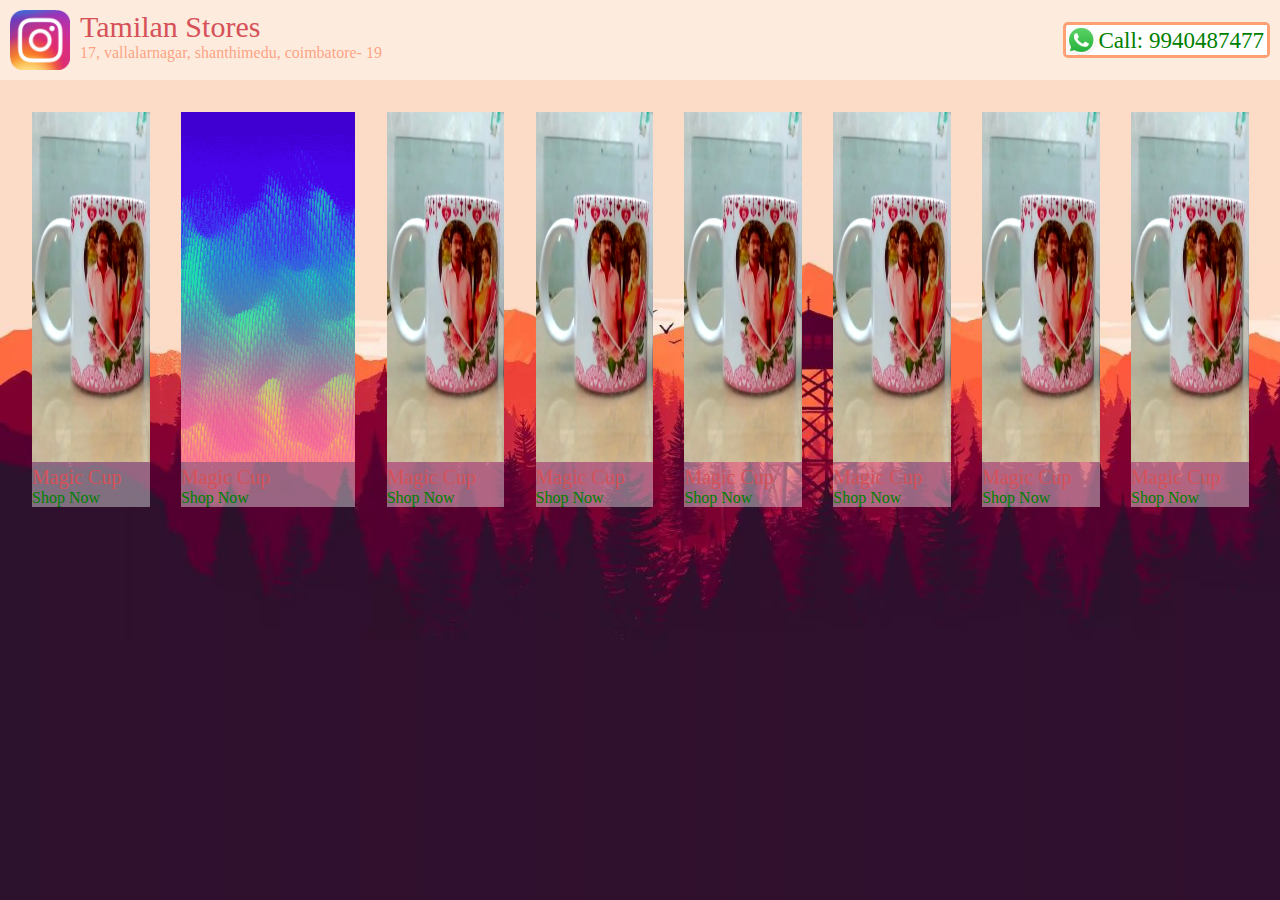
<file: site/index.html>
<!DOCTYPE html>
<html lang="en">
    <head>
        <title>Tamilan Stores</title>
        <meta name="viewport" content="width=device-width, initial-scale= 1">
        <link rel="stylesheet" href="css/stylem.css" media="screen and (max-width:779.99px)">
        <link rel="stylesheet" href="css/style.css" media="screen and (min-width:780px)">
        <link>
    </head>
    <body>
        <div id="nav">
            <img id="logo" src="images/icon.ico" alt="logo">
            <div id="shopname">Tamilan Stores</div>
            <div id="address">17, vallalarnagar, shanthimedu, coimbatore- 19</div>
            <a id="call" href="https://api.whatsapp.com/send?phone=917550383680"><img id="callicon" src="images/call.PNG" alt="whatsapp"><div id="number">Call: 9940487477</div></a>
        </div>
        <div id="container">
            <div class="row">
            <div class="box"><a href="">
                <img class="itemimg" src="images/mcup.jpg" alt="Magic Cup">
                <div class="itemname">Magic Cup</div>
                <div class="slogan">Shop Now</div>
            </a></div>
            <div class="box"><a href="">
                <img class="itemimg" src="images/gif.gif" alt="Magic Cup">
                <div class="itemname">Magic Cup</div>
                <div class="slogan">Shop Now</div>
            </a></div>
            <div class="box"><a href="">
                <img class="itemimg" src="images/mcup.jpg" alt="Magic Cup">
                <div class="itemname">Magic Cup</div>
                <div class="slogan">Shop Now</div>
            </a></div>
            <div id="hide" class="box"><a href="">
                <img class="itemimg" src="images/mcup.jpg" alt="Magic Cup">
                <div class="itemname">Magic Cup</div>
                <div class="slogan">Shop Now</div>
            </a></div>
            <div id="hide" class="box"><a href="">
                <img class="itemimg" src="images/mcup.jpg" alt="Magic Cup">
                <div class="itemname">Magic Cup</div>
                <div class="slogan">Shop Now</div>
            </a></div>
            <div id="hide" class="box"><a href="">
                <img class="itemimg" src="images/mcup.jpg" alt="Magic Cup">
                <div class="itemname">Magic Cup</div>
                <div class="slogan">Shop Now</div>
            </a></div>
            <div id="hide" class="box"><a href="">
                <img class="itemimg" src="images/mcup.jpg" alt="Magic Cup">
                <div class="itemname">Magic Cup</div>
                <div class="slogan">Shop Now</div>
            </a></div>
            <div id="hide" class="box"><a href="">
                <img class="itemimg" src="images/mcup.jpg" alt="Magic Cup">
                <div class="itemname">Magic Cup</div>
                <div class="slogan">Shop Now</div>
            </a></div>
            </div>
        </div>
    </body>
</html>
</file>
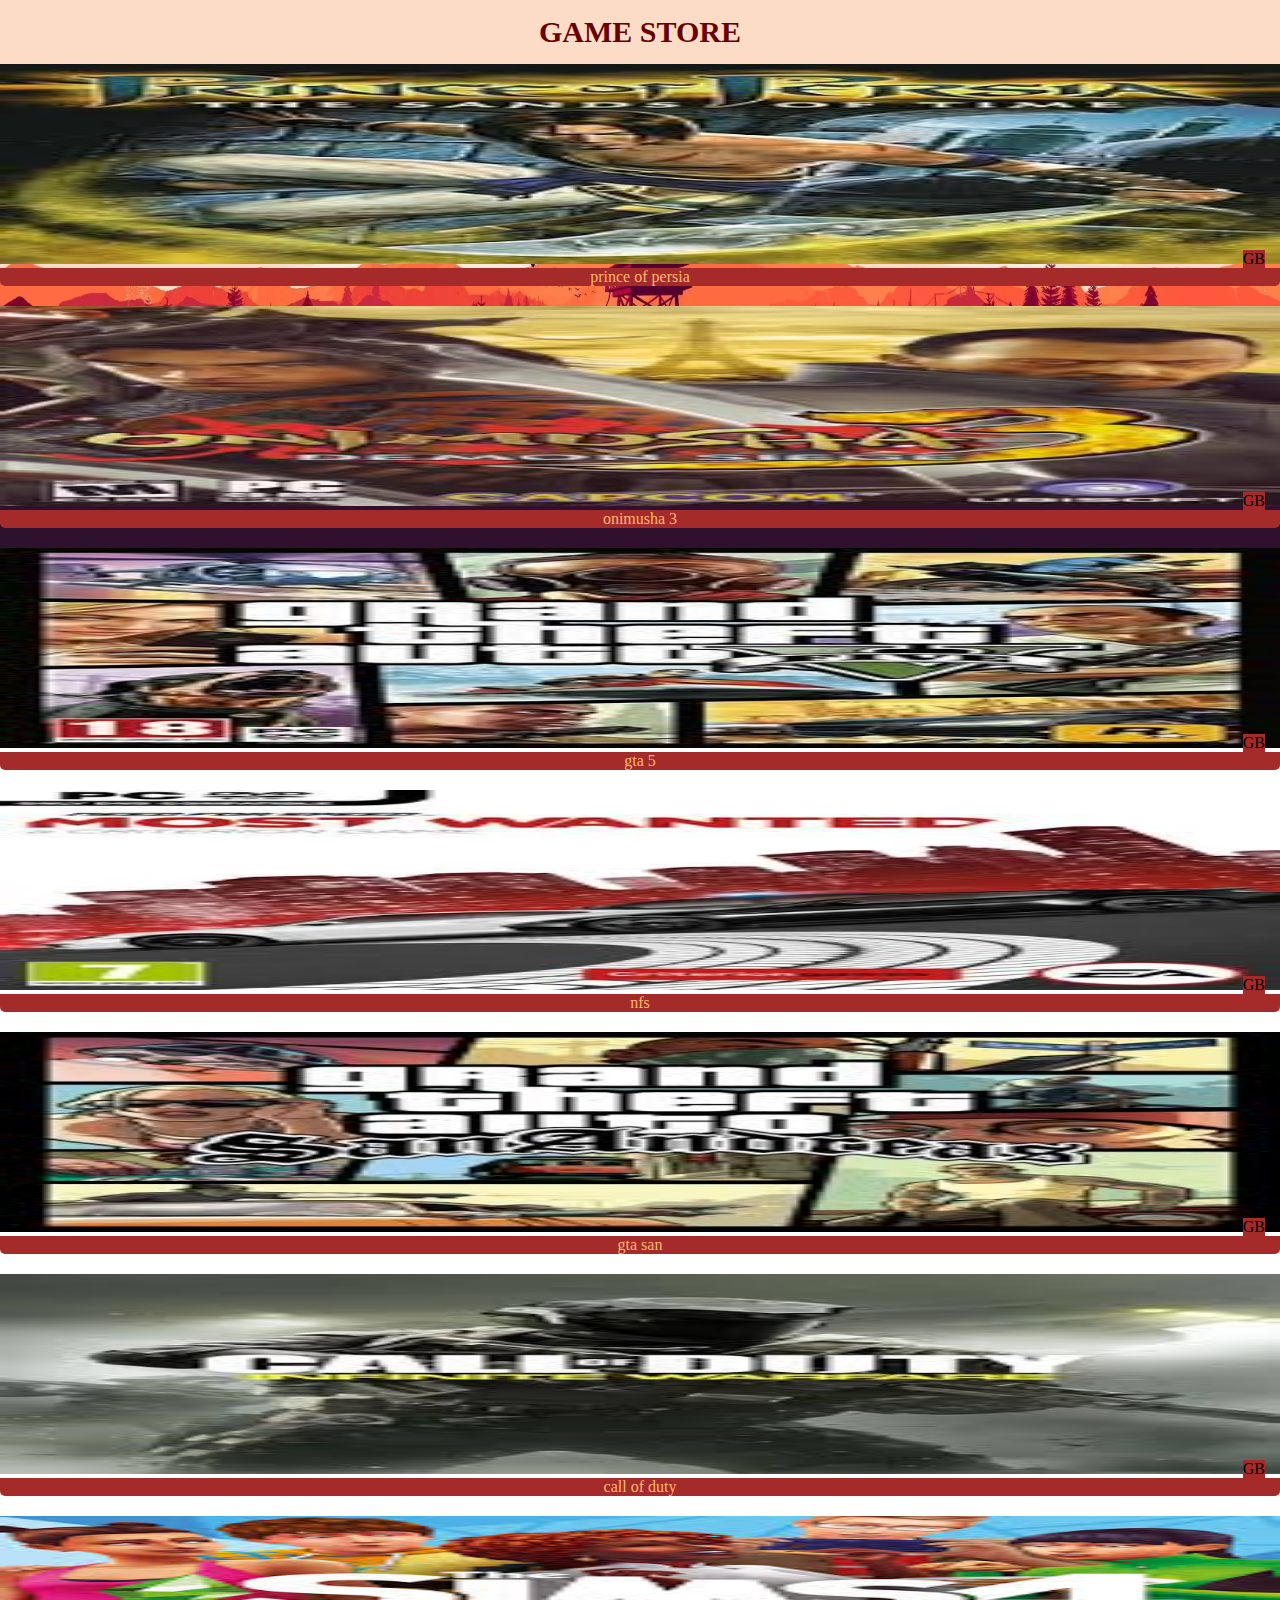
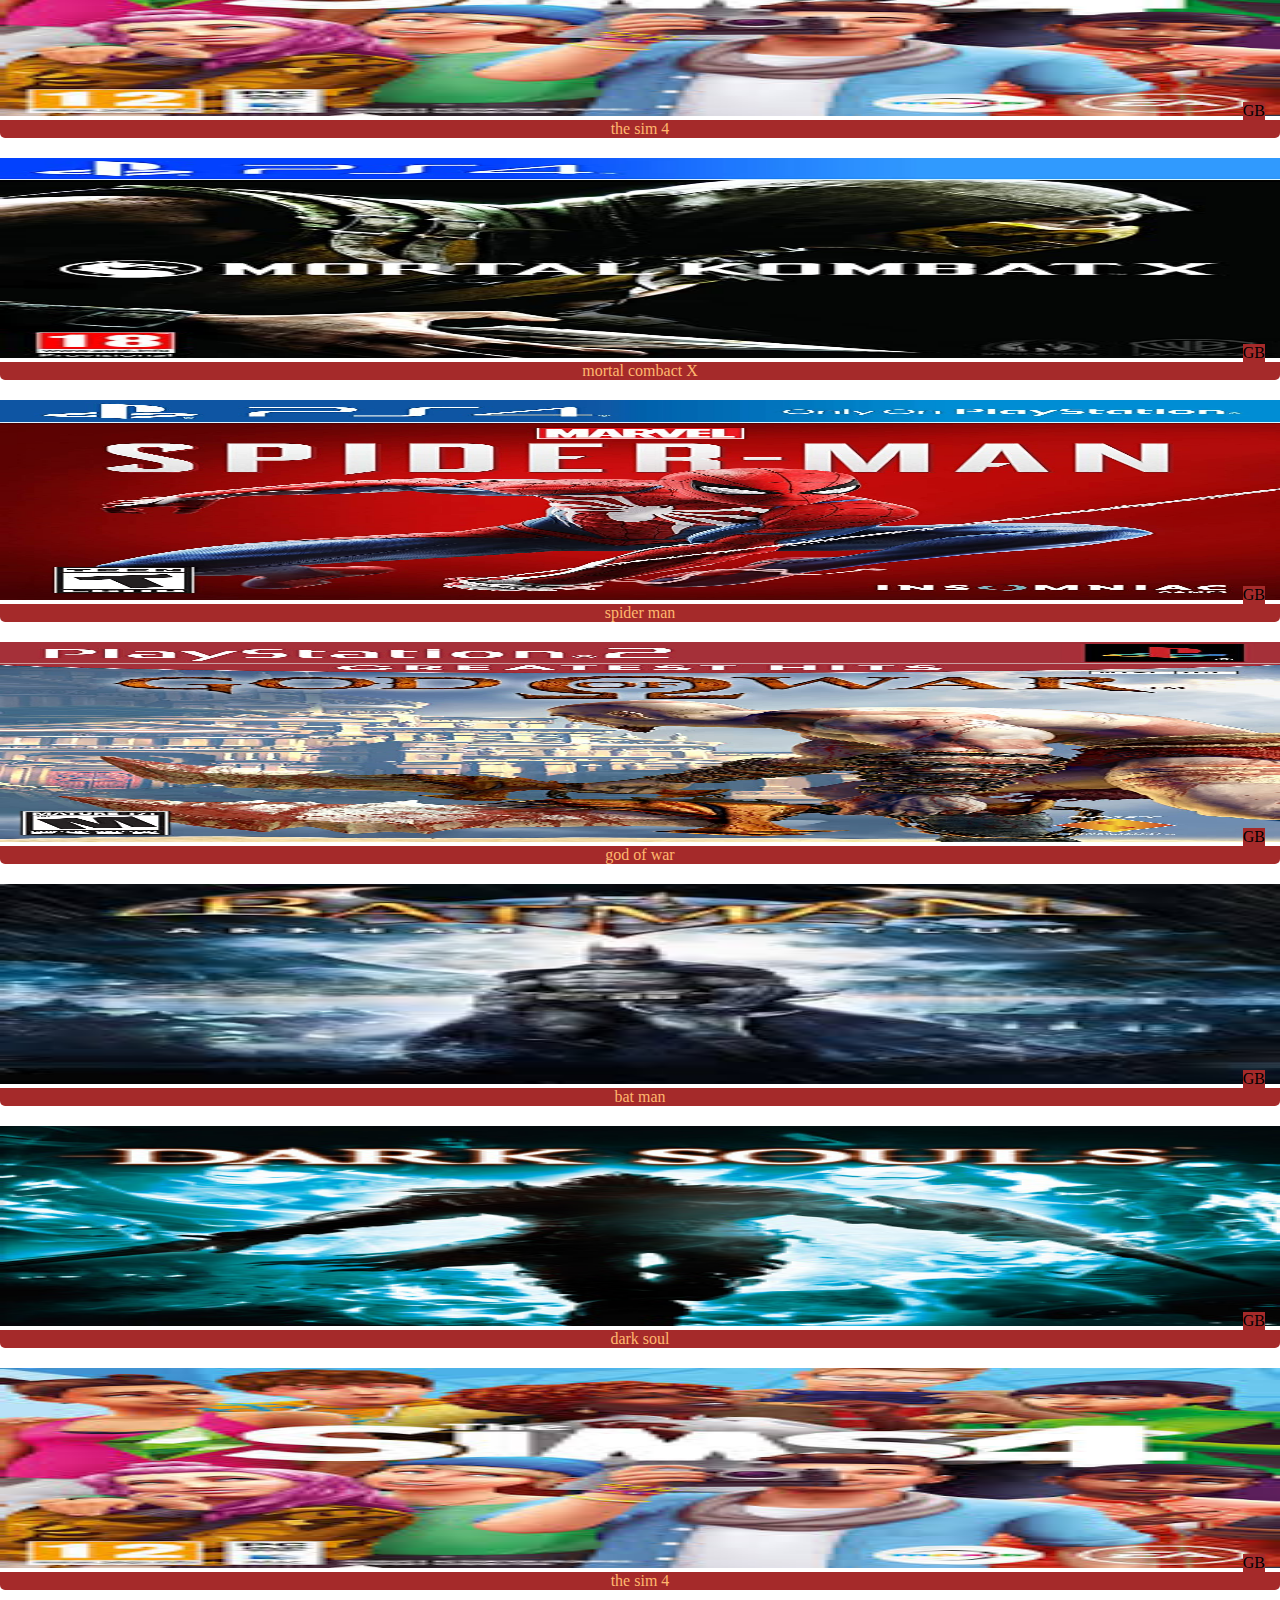
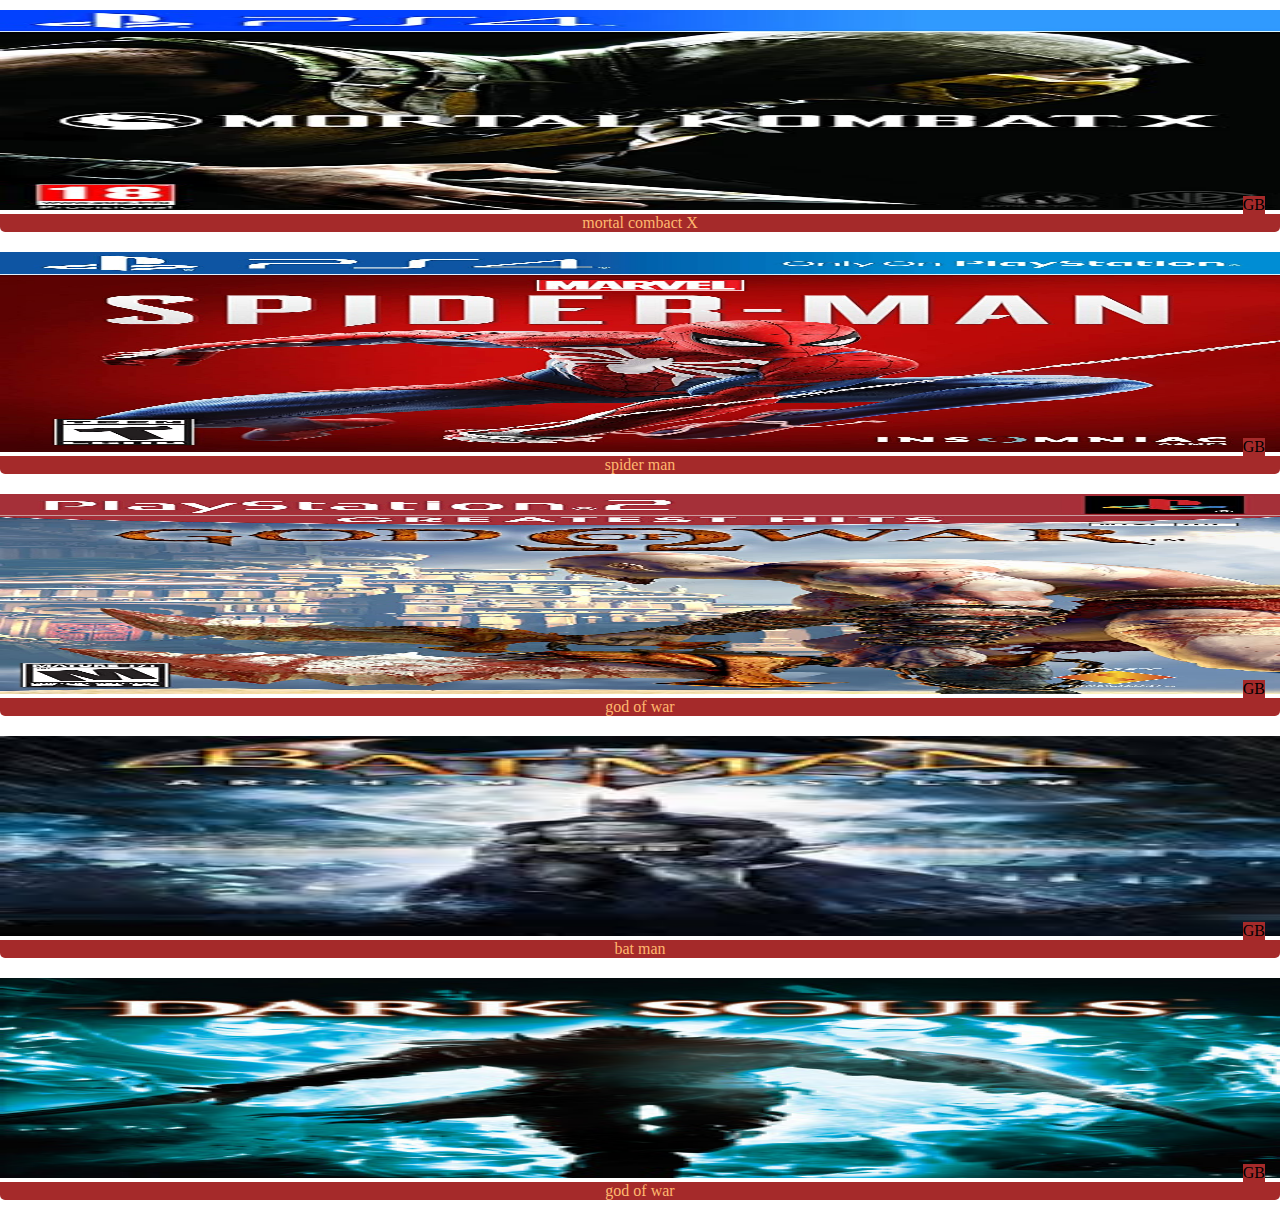
<file: site/gameforpc.html>
<!DOCTYPE html>
<html>
    <head>
        <title>Game Store|pc</title>
        <meta name="viewport" content="width=device-width, initial-scale=1">
        <link rel="stylesheet" href="new.css">
    </head>
    <body>
        <div id="title">GAME STORE</div>
        <div id="container">
            <div id="line1" class="line">
                <div id="box1" class="box">
                    <img class="img" src="image/prince.jfif">
                    <div class="gb">GB</div>
                    <a target="blank" href="https://www.ubisoft.com/en-us/game/prince-of-persia/sands-of-time-remake"><div class="name">prince of persia</div></a>
                </div>
                <div id="box2" class="box">
                    <img class="img" src="image/oni.jfif">
                    <div class="gb">GB</div>
                    <a target="blank" href="https://www.myabandonware.com/download/km6-onimusha-3-demon-siege"><div class="name">onimusha 3</div></a>
                </div>
                <div id="box3" class="box">
                    <img class="img" src="image/gta.jfif">
                    <div class="gb"> GB</div>
                    <a target="blank" href="https://www.rockstargames.com/V/restricted-content/agegate/form?redirect=https%3A%2F%2Fwww.rockstargames.com%2FV%2F&options=&locale=en_us"><div class="name">gta 5</div></a>
                </div>
                <div id="box4" class="box">
                    <img class="img" src="image/nfs.jfif">
                    <div class="gb"> GB</div>
                    <a href="https://www.ea.com/games/need-for-speed/need-for-speed-payback"><div class="name">nfs</div></a>
                </div>
                <div id="box5" class="box">
                    <img class="img" src="image/gtasan.jfif">
                    <div class="gb"> GB</div>
                    <a href="https://www.rockstargames.com/sanandreas/"><div class="name">gta san</div></a>
                </div>
                <div id="box6" class="box">
                    <img class="img" src="image/cod.jfif">
                    <div class="gb"> GB</div>
                    <a href="https://www.callofduty.com/modernwarfare/pc"><div class="name">call of duty</div></a>
                </div>
            </div>
            <div id="line2" class="line">
                <div id="box1" class="box" class="box1">
                    <img class="img" src="image/sim4.jfif">
                    <div class="gb"> GB</div>
                    <a href="https://www.ea.com/games/the-sims/the-sims-4"><div class="name">the sim 4</div></a>
                </div>
                <div id="box2" class="box">
                    <img class="img" src="image/mkx.jpg">
                    <div class="gb"> GB</div>
                    <a href="https://www.bignox.com/appcenter/game_management/play-mortal-kombat-on-pc-with-noxplayer/"><div class="name">mortal combact X</div></a>
                </div>
                <div id="box3" class="box">
                    <img class="img" src="image/sp.jpg">
                    <div class="gb"> GB</div>
                    <a href="https://spiderman.marvelhq.com/games"><div class="name">spider man</div></a>
                </div>
                <div id="box4" class="box">
                    <img id="img10" class="img" src="image/godofwar.jpg">
                    <div class="gb"> GB</div>
                    <a href="https://godofwar.playstation.com/"><div class="name">god of war</div></a>
                </div>
                <div id="box5" class="box">
                    <img class="img" src="image/batman.jfif">
                    <div class="gb"> GB</div>
                    <a href=""><div class="name">bat man</div></a>
                </div>
                <div id="box6" class="box">
                    <img class="img" src="image/dark.jpg">
                    <div class="gb"> GB</div>
                    <a href=""><div class="name">dark soul</div></a>
                </div>
            </div>
            <div id="line3" class="line">
                <div id="box1" class="box">
                    <img class="img" src="image/sim4.jfif">
                    <div class="gb"> GB</div>
                    <a href=""><div class="name">the sim 4</div></a>
                </div>
                <div id="box2" class="box">
                    <img class="img" src="image/mkx.jpg">
                    <div class="gb"> GB</div>
                    <a href=""><div class="name">mortal combact X</div></a>
                </div>
                <div id="box3" class="box">
                    <img class="img" src="image/sp.jpg">
                    <div class="gb"> GB</div>
                    <a href=""><div class="name">spider man</div></a>
                </div>
                <div id="box4" class="box">
                    <img id="img10" class="img" src="image/godofwar.jpg">
                    <div class="gb"> GB</div>
                    <a href=""><div class="name">god of war</div></a>
                </div>
                <div id="box5" class="box">
                    <img class="img" src="image/batman.jfif">
                    <div class="gb"> GB</div>
                    <a href=""><div class="name">bat man</div></a>
                </div>
                <div id="box6" class="box">
                    <img class="img" src="image/dark.jpg">
                    <div class="gb"> GB</div>
                    <a href=""><div class="name">god of war</div></a>
                </div>
            </div>
        </div>
    </body>
</html>
</file>
<file: site/css/stylem.css>
*{
    box-sizing: border-box;
}

body
{
    background-image: url("gif.gif");
    background-attachment: fixed;
    background-repeat: no-repeat;
    background-size: cover;
    margin: 0;
}

#nav
{
    position: relative;
    background-color: #fad1ff67;
    width: 100%;
    height: 65px;
    padding: 5px;
}

#logo
{
    width: 55px;
    height: 55px;
    margin-right: 10px;
    float: left;
}

#shopname
{
    font-size: 25px;
    color: #d65158;
}

#call
{
    float: left;
    position: relative;
    border: 3px solid rgba(255, 140, 87, 0.829);
    border-radius: 5px;
    background-color: white;
}
#call:hover,#call:active
{
    background-color: rgb(239, 255, 239);
}

#callicon
{
    width: 18px;
    height: 18px;
    float: left;
}

#number
{
    color: green;
    padding: 2.5px;
    font-size: 13px;
    height: 18px;
    background-color: inherit;
    float: left;
}

a, a:hover, a:active, a:link, a:checked
{
    text-decoration: none;
}

#address
{
    color: #ff572282;
    font-size: x-small;
    display: none;
}

#container
{
    padding: 5%;
    padding-right: 0%;
}

.row
{
    position: relative;
}

.box
{
    width: 45%;
    background-color: rgba(255, 255, 255, 0.397);
    margin-right: 5%;
    margin-bottom: 5%;
    float: left;
}

.itemimg
{
    width: 100%;
    height: 150px;
    opacity: 1;
}

.itemname
{
    color: #d65158;
    font-size: 20px;
}

.slogan
{
    color: green;
}
</file>
<file: site/css/style.css>
*{
    box-sizing: border-box;
}

body
{
    background-image: url("back.jpg");
    background-attachment: fixed;
    background-repeat: no-repeat;
    background-size: cover;
    margin: 0px;
}
#nav
{
    position: relative;
    background-color: #ffffff6b;
    height: 80px;
    padding: 10px;
}

#logo
{
    width: 60px;
    height: 60px;
    margin-right: 10px;
    float: left;
}

#shopname
{
    font-size: 30px;
    color: #d65158;
}

#call
{
    float: right;
    top: -40px;
    position: relative;
    border: 3px solid rgba(255, 140, 87, 0.829);
    border-radius: 5px;
    background-color: white;
}
#call:hover,#call:active
{
    background-color: rgb(239, 255, 239);
}

#callicon
{
    width: 30px;
    height: 30px;
    float: left;
}

#number
{
    color: green;
    padding: 3px;
    font-size: 23px;
    height: 30px;
    background-color: inherit;
    float: left;
}

a, a:hover, a:active, a:link, a:checked
{
    text-decoration: none;
}

#address
{
    color: #ff572282;
}

#container
{
    padding: 2.5%;
    padding-right: 0%;
    height: fit-content;
}

.row
{
    display: flex;
    flex-direction: row;
    flex-wrap: nowrap;
}

.box
{
    width: auto;
    background-color: rgba(255, 255, 255, 0.397);
    margin-right: 2.5%;
    margin-bottom: 2.5%;
}

.itemimg
{
    width: 100%;
    height: 350px;
    opacity: 1;
}

.itemname
{
    color: #d65158;
    font-size: 20px;
}

.slogan
{
    color: green;
}
</file>
<file: site/new.css>
*{
    box-sizing: border-box;
    margin: 0px;
}

#title{
    text-align: center;
    color: rgb(104, 0, 0);
    font-size: 30px;
    font-weight: bold;
    margin: 15px;
}

.name{
    background-color: brown;
    border-bottom-right-radius: 5px;
    border-bottom-left-radius: 5px;
    text-align: center;
    color: #ffb86f;
}

a{
    text-decoration: unset;
}

.name:hover, .name:active {
    background-color: gray;
}

.gb{
    background-color: brown;
}

@media (min-width:992px)
{
    body{
        background-image: url("back.jpg");
        background-attachment: fixed;
        background-size: 100%;
        background-repeat: no-repeat;
    }

    .box
    {
        margin-bottom: 20px;
        position: relative;
    }

    .gb{
        position: absolute;
        right: 15px;
        bottom: 18px;
    }

    .img{
        width: 100%;
        height: 200px;
    }
}

@media (min-width:767px) and (max-width:991.99px)
{
    body
    {
        background-color: black;
    }
    #title
    {
        background-color: red;
        color: black;
    }

    #container
    {
        margin: 0;
    }

    .box
    {
        padding-left: 1.67%;
        padding-right: 1.67%;
        padding-top: 15px;
        padding-bottom: 15px;
        position: relative;
    }

    .img
    {
        width: 100%;
        height: 300px;
    }

    .name{
        background-color: red;
        color: black;
    }

    .gb{
        background-color: red;
        color: black;
        position: absolute;
        bottom: 30px;
        right: 5%;
    }
}

@media (max-width:766.99px)
{
    #title
    {
        background-color: cornflowerblue;
        color: yellow;
    }
    body{
        background-color: yellow;
    }
    #container{
        margin: 1.667px;
    }

    .img{
        width: 100%;
        height: 200px;
    }

    .name{
        background-color: cornflowerblue;
        color: yellow;
        border-bottom-right-radius: 5px;
        border-bottom-left-radius: 5px;
        text-align: center;
    }

    .gb{
        background-color: cornflowerblue;
        color: yellow;
        position: absolute;
        right: 6.667%;
        bottom: 13%;
    }

    .box{
        padding: 3.33%;
        position: relative;
    }
}
</file>
